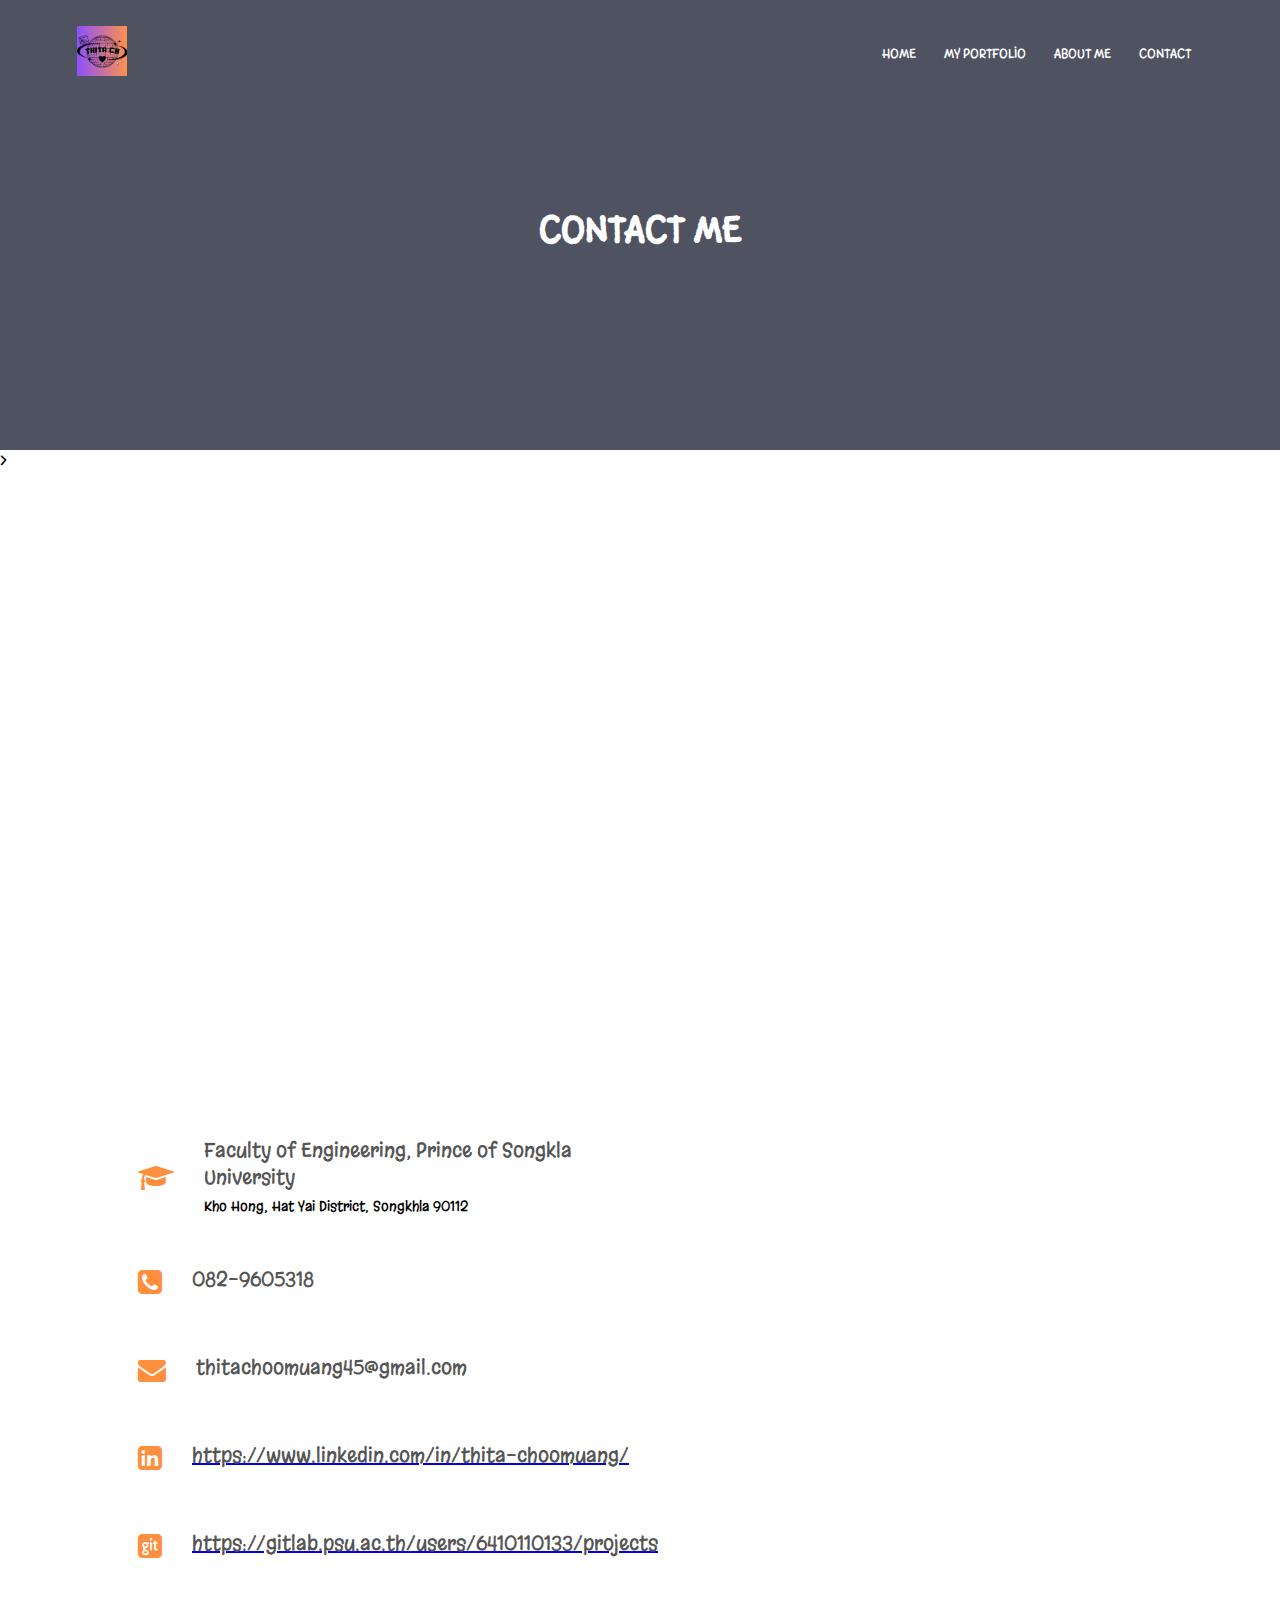
<file: Portfolio/Contact.html>
<!DOCTYPE html>
<html>
    <head>
        <meta name="viewport" content="with=device-width, initial-scale=1.0">
        <title>Thita Choomuang Portfolio</title>
        <link rel="stylesheet" href="style.css">
        <link rel="preconnect" href="https://fonts.googleapis.com">
        <link rel="preconnect" href="https://fonts.gstatic.com" crossorigin>
        <link href="https://fonts.googleapis.com/css2?family=Margarine&display=swap" rel="stylesheet">
        <link rel="stylesheet" href="https://stackpath.bootstrapcdn.com/font-awesome/4.7.0/css/font-awesome.min.css">
    </head>
    <body>
        <section class="sub-header">
            <nav>
                <a href="index.html"><img src="Image/Logo.png"></a>
                <div class="nav-links" id="navLinks">
                    <i class="fa fa-times-circle" onclick="hideMenu()"></i>
                        <ul>
                            <li><a href="index.html">HOME</a></li>
                            <li><a href="Portfolio.html">MY PORTFOLIO</a></li>
                            <li><a href="AboutMe.html">ABOUT ME</a></li>
                            <li><a href="Contact.html">CONTACT</a></li>
                        </ul>
                </div>
                <i class="fa fa-bars" onclick="showMenu"></i>
            </nav>
            <h1>CONTACT ME</h1>
        </section>

<!---about me contact-->>
<section class="location">
    <iframe src="https://www.google.com/maps/embed?pb=!1m18!1m12!1m3!1d5645.37843170602!2d100.50036507733512!3d7.006988214546194!2m3!1f0!2f0!3f0!3m2!1i1024!2i768!4f13.1!3m3!1m2!1s0x304d29a4ab36f6f5%3A0xad5a62753c9d01fd!2sFaculty%20of%20Engineering%2C%20Prince%20of%20Songkla%20University!5e0!3m2!1sen!2sth!4v1720239063453!5m2!1sen!2sth" width="600" height="450" style="border:0;" allowfullscreen="" loading="lazy" referrerpolicy="no-referrer-when-downgrade"></iframe>
</section>

<section class="contactme">
    <div class="row">
        <div class="contact-col">
        <div>
            <i class="fa fa-graduation-cap"></i>
            <span>
                <h5>Faculty of Engineering, Prince of Songkla University</h5>
                <p>Kho Hong, Hat Yai District, Songkhla 90112</p>
            </span>
        </div>
        <div>
            <i class="fa fa-phone-square"></i>
            <span>
                <h5>082-9605318</h5>
            </span>
        </div>
        <div>
            <i class="fa fa-envelope"></i>
            <span>
                <h5>thitachoomuang45@gmail.com</h5>
            </span>
        </div>
        <div>
            <i class="fa fa-linkedin-square"></i>
            <span>
                <a href="https://www.linkedin.com/in/thita-choomuang/"><h5>https://www.linkedin.com/in/thita-choomuang/</h5></a>
            </span>
        </div>
        <div>
            <i class="fa fa-git-square"></i>
            <span>
                <a href="https://gitlab.psu.ac.th/users/6410110133/projects"><h5>https://gitlab.psu.ac.th/users/6410110133/projects</h5></a>
            </span>
        </div>
        </div>
    </div>
</section>

        <script>
            var navLinks = document.getElementById("navLinks");
            function showMenu(){
                navLinks.style.right = "0";
            }
            function hideMenu(){
                navLinks.style.right = "-200px";
            }
        </script>
    </body>

</html>
</file>
<file: Portfolio/style.css>
*{
    margin: 0;
    padding: 0;
    font-family: "Margarine", sans-serif;    
}
.header{
    min-height: 100vh;
    width: 100%;
    background-image: linear-gradient(rgba(4,9,30,0.7),rgba(4,9,30,0.7)),url(Image/MEhomepage2.jpg);
    background-position: center;
    background-size: cover;
    position: relative;
}
nav{
    display: flex;
    padding: 2% 6%;
    justify-content: space-between;
    align-items: center;
}
nav img{
    width: 50px;
}
.nav-links{
    flex: 1;
    text-align: right;
}
.nav-links ul li{
    list-style: none;
    display: inline-block;
    padding: 8px 12px;
    position: relative;
}
.nav-links ul li a{
    color: #fff;
    text-decoration: none;
    font-size: 13px;
}
.nav-links ul li::after{
    content: '';
    width: 0%;
    height: 2px;
    background: #ff8e3d;
    display: block;
    margin: auto;
    transition: 0.5s;
}
.nav-links ul li:hover::after{
    width: 100%;
}
.text-box{
    width: 90%;
    color: #fff;
    position: absolute;
    top: 50%;
    left: 50%;
    transform: translate(-50%,-50%);
    text-align: center;
}
.text-box h1{
    font-size: 62px;
}
.text-box p{
    margin: 10px 0 40px;
    font-size: 14px;
    color: #fff;
}
.hero-btn{
    display: inline-block;
    text-decoration: none;
    color: #fff;
    border: 1px solid #fff;
    padding: 12px 34px;
    font-size: 13px;
    background: transparent;
    position: relative;
    cursor: pointer;
}
.hero-btn:hover{
    border: 1px solid #ff8e3d;
    background: #ff8e3d;
    transition: 0.5s;
}
nav .fa{
    display: none;
}

@media(max-width: 700px){
    .text-box h1{
        font-size: 20px;
    }
    .nav-links ul li{
        display: block;
    }
    .nav-links{
        position: absolute;
        background: #fea05d;
        height: 100vh;
        width: 200px;
        top: 0;
        right: -200px;
        text-align: left;
        z-index: 2;
        transition: 1s;
    }
    nav .fa{
        display: block;
        color: #fff;
        margin: 10px;
        font-size: 22px;
        cursor: pointer;
    }
    .nav-links ul{
        padding: 30px;
    }
}

/*----Portfolio----*/
.portfolio{
    width: 80%;
    margin: auto;
    text-align: center;
    padding-top: 100px;
}
h1{
    font-size: 36px;
    font-weight: 600;
}
p{
    color: #000000;
    font-size: 14px;
    line-height: 22px;
    padding: 10px;
}
.row{
    margin-top: 5%;
    display: flex;
    justify-content: space-between;
}
.port-col{
    flex-basis: 31%;
    background: #ff8e3d;
    border-radius: 10px;
    margin-bottom: 5%;
    padding: 20px 12px;
    box-sizing: border-box;
    transition: 0.5s;
}
.port-col img{
    width: 100%;
    border-radius: 10px;
}
h3{
    text-align: center;
    font-weight: 600;
    margin: 10xpx 0;
}
.port-col:hover{
    box-shadow: 0 0 20px 0px rgba(0, 0, 0, 0.2);
}
@media(max-width: 700px){
    .row{
        flex-direction: column;
    }
}

.cta{
    margin: 100px auto;
    width: 80%;
    background-image: linear-gradient(rgba(0,0,0,0.7), rgba(0,0,0,0.7)), url(Image/);
    background-position: center;
    background-size: cover;
    border-radius: 10px;
    text-align: center;
    padding: 100px 0;
}
.cta h1{
    color: #fff;
    margin-bottom: 40px;
    padding: 0;
}
@media(max-width: 700px){
    .cta h1{
        font-size: 24px;
    }
}


/*About Me*/
.aboutme{
    width: 100%;
    text-align: center;
    padding: 30px 0;
}
.aboutme h4{
    margin-bottom: 25px;
    margin-top: 20px;
    font-weight: 600;
}

/*about me page*/
.sub-header{
    height: 50vh;
    width: 100%;
    background-image: linear-gradient(rgba(4,9,30,0.7),rgba(4,9,30,0.7)),url(Image/);
    background-position: center;
    background-size: cover;
    text-align: center;
    color: #fff;
}
.sub-header h1{
    margin-top: 100px;
}
.aboutme{
    width: 80%;
    margin: auto;
    padding-top: 80px;
    padding-bottom: 50px;
}
.about-col{
    flex-basis: 48%;
    padding: 30px 10px;
}
.about-col img{
    width: 50%;
    padding-left: 25%;
}
.about-col h1{
    padding-top: 0;
}
.about-col p{
    padding: 15px 0 25px;
}
.red-btn{
    border: 1px solid #ff8e3d;
    background: transparent;
    color: #ff8e3d;
}
.red-btn:hover{
    color: #fff;
}

.port-content{
    width:80%;
    margin: auto;
    padding: 60px 0;
}
.port-left{
    flex-basis: 65%;
}
.port-left img{
    width: 100%;
}
.port-left h2{
    color: #222;
    font-weight: 600;
    margin: 30px 0;
}

/*---contact page---*/
.location{
    width: 80%;
    margin: auto;
    padding: 80px 0;
}
.location iframe{
    width: 100%;
    
}
.contactme{
    width: 80%;
    margin: auto;
}
.contact-col{
    flex-basis: 48%;
    margin-bottom: 30px;
}
.contact-col div{
    display: flex;
    align-items: center;
    margin-bottom: 40px;
}
.contact-col div .fa{
    font-size: 28px;
    color: #ff8e3d;
    margin: 10px;
    margin-right: 30px;
}
.contact-col div p{
    padding: 0;
}
.contact-col div h5{
    font-size: 20px;
    margin-bottom: 5px;
    color: #555;
    font-weight: 400;
}
</file>
